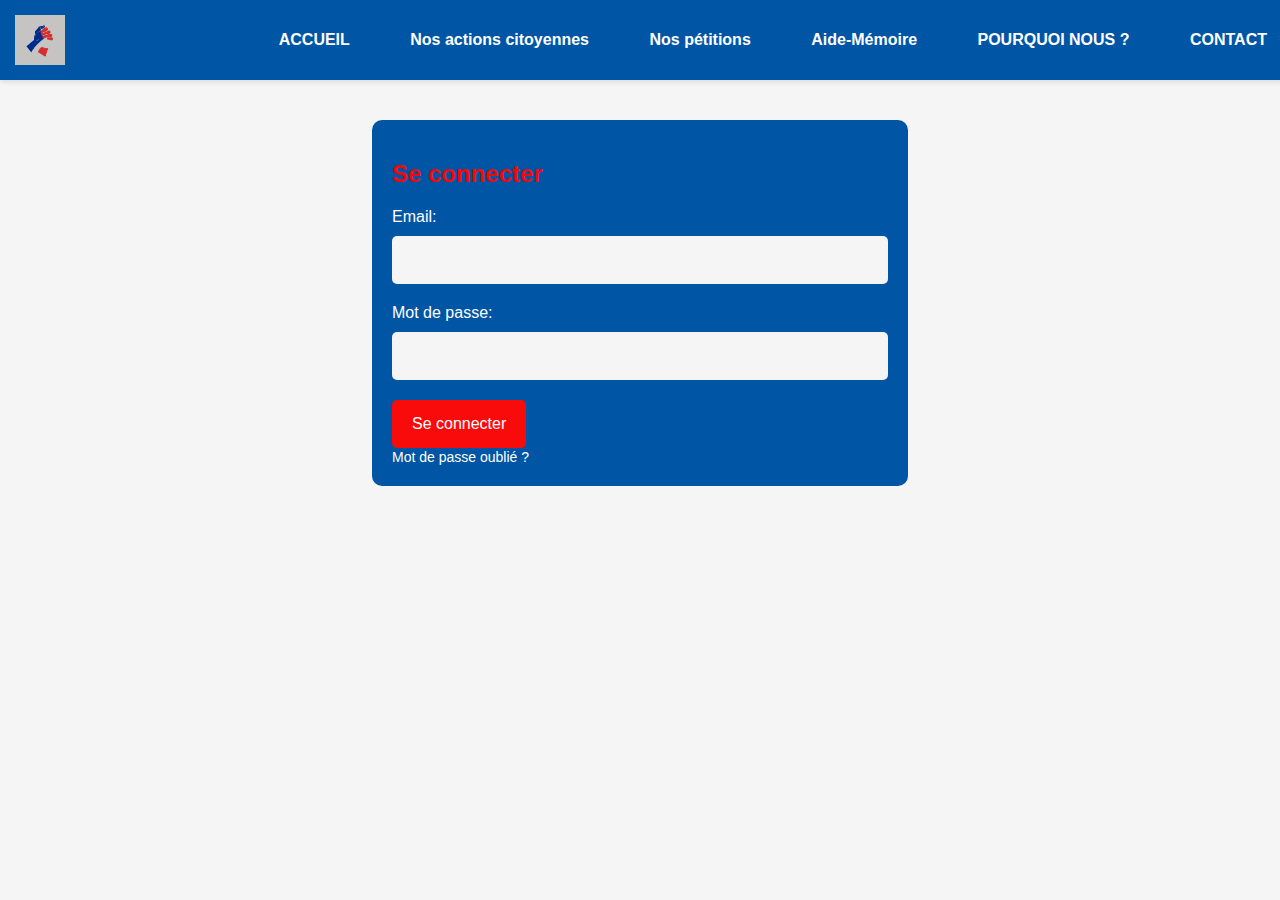
<file: conection.html>
<!DOCTYPE html>
<html lang="en">
<head>
    <meta charset="UTF-8">
    <meta name="viewport" content="width=device-width, initial-scale=1.0">
    <link rel="stylesheet" href="styles.css">
    <title>Connexion</title>
</head>
<body>
    <nav>
        <img src="image\logo2.jpg" alt="Your Logo" class="logo">
        <div>
            <a href="index.html">ACCUEIL</a>
            <a href="Action.html">Nos actions citoyennes</a>
            <a href="petition.html">Nos pétitions</a>
            <a href="#">Aide-Mémoire</a>
            <a href="#">POURQUOI NOUS ?</a>
            <a href="#">CONTACT</a>
        </div>
    </nav>

    <main>
        <div class="connection-form">
            <h2>Se connecter</h2>

            <form id="loginForm">
                <div class="form-group">
                    <label for="email">Email:</label>
                    <input type="email" name="email" id="email" required>
                </div>
                <div class="form-group">
                    <label for="password">Mot de passe:</label>
                    <input type="password" name="password" id="password" required>
                </div>
                <div class="form-group">
                    <button type="submit">Se connecter</button>
                </div>
                <a href="#">Mot de passe oublié ?</a>
            </form>
        </div>
    </main>

    <script>
        // Add event listener for form submission
        document.getElementById("loginForm").addEventListener("submit", function(event) {
            event.preventDefault(); // Prevent form submission

            // Get email and password from the form
            var email = document.getElementById("email").value;
            var password = document.getElementById("password").value;

            // Example valid credentials for testing
            var validEmail = "example@gmail.com";
            var validPassword = "test1234";

            // Validate email and password
            if (email === validEmail && password === validPassword) {
                // Redirect to publish.html upon successful login
                window.location.href = "publish.html";
            } else {
                // Show error message (for example, using alert)
                alert("Email or password is incorrect. Please try again.");
            }
        });
    </script>

</body>

</html>
</file>
<file: styles.css>
/* Your existing styles */

body {
    font-family: 'Arial', sans-serif;
    margin: 0;
    padding: 0;
    box-sizing: border-box;
    background-color: #f5f5f5; /* Light Gray Background */
    transition: background-color 0.5s ease; /* Smooth Background Color Transition */
}

header {
    background-color: #0055a4;
    color: white;
    padding: 15px;
    text-align: center;
    animation: headerAnimation 1s ease-in-out infinite alternate;
}

@keyframes headerAnimation {
    0% {
        transform: translateY(0);
    }
    100% {
        transform: translateY(5px);
    }
}

nav {
    background-color: #0055a4;
    padding: 15px;
    display: flex;
    justify-content: space-between;
    align-items: center;
    box-shadow: 0px 2px 5px rgba(0, 0, 0, 0.1); /* Shadow Below Navigation */
    width: 100%;
    z-index: 60;
}

nav a {
    color: #FFFFFF;
    text-decoration: none;
    margin: 0 20px;
    font-weight: bold;
    padding: 6px 8px; /* Add padding for better touch interaction */
    border-radius: 15px; /* Add border-radius for a subtle rounded look */
    transition: background-color 0.3s ease, color 0.3s ease; /* Smooth Transition */
}

nav a:hover {
    background-color: #00274D; /* Darker Blue on Hover */
    color: #ff0000; /* Yellow on Hover */
}

.nav-button {
    background-color: #f00909;
    color: #f8f6f6;
    padding: 8px 6px;
    border-radius: 5px; /* Add rounded corners */
    text-decoration: none; /* Ensure no underline */
    transition: background-color 0.3s ease, color 0.3s ease; /* Add transition effect */
}

.nav-button:hover {
    background-color: #d90707; /* Darker red on hover */
}

.social-icons {
    font-size: 10px;
    margin-top: 20px;
    display: flex;
    align-items: center;
}

.social-icons a {
    color: #FFFFFF;
    margin: 0 1px;
    text-decoration: none;
    transition: color 0.3s ease; /* Smooth Text Color Transition */
}

.social-icons a:hover {
    color: #ff0000; /* Yellow on Hover */
}

.logo {
    max-width: 50px;
}

main {
    padding: 20px;
    margin-top: 20px;
}

.heading-middle {
    text-align: center;
    font-size: 32px;
    font-weight: bold;
    margin-bottom: 20px;
    color: #007bff; /* Blue Color for Heading */
}

.horizontal-group {
    display: flex;
    justify-content: space-around;
    align-items: flex-start;
    margin-bottom: 20px;
}

.article {
    flex: 1;
    max-width: 400px;
    background-color: #fff;
    border-radius: 8px;
    box-shadow: 0px 0px 15px rgba(0, 0, 0, 0.2);
    margin: 0 10px 20px;
    padding: 20px;
    transition: transform 0.3s ease; /* Smooth Transform Transition */
}

.article:hover {
    transform: translateY(-5px); /* Move Upward on Hover */
}

.article h2 {
    color: #007bff;
}

.article p {
    color: #555; /* Dark Gray Text Color */
    margin-bottom: 10px; /* Added margin to separate paragraphs */
}

.article img {
    max-width: 100%;
    border-radius: 8px;
    margin-bottom: 10px;
}

.group-title {
    text-align: center;
    font-size: 24px;
    font-weight: bold;
    margin-bottom: 20px;
}

.view-all-button {
    text-align: center;
    margin-top: 20px;
    margin-bottom: 50px; /* Adjust this margin-bottom value as needed */
}

.view-all-button a.button {
    background-color: #fa0b0b;
    color: #fff;
    padding: 10px 20px;
    border-radius: 5px;
    text-decoration: none;
    font-weight: bold;
    font-size: 16px;
    transition: background-color 0.3s ease, color 0.3s ease;
}

.view-all-button a.button:hover {
    background-color: #0055A4;
}





.Publier-form {
    background-color: #0055A4;
    color: #FFFFFF;
    padding: 20px; /* Increased padding */
    border-radius: 10px;
    box-shadow: 0px 0px 0px rgba(0, 0, 0, 0.1);
    width: 1000%; /* Adjusted width */
    max-width: 98%; /* Added max-width */
    margin: 0 auto; /* Center the form horizontally */
}


.Publier-form h2 {
    color: #f00909;
}

.Publier-form form {
    margin-top: 20px;
}

.Publier-form label {
    display: block;
    margin-bottom: 10px;
    color: #FFFFFF;
}

.Publier-form input{
    width: calc(100% - 30px);
    padding: 15px; /* Increased padding */
    margin-bottom: 20px;
    border: none;
    border-radius: 5px;
    background-color: #f5f5f5; /* Light Gray Background */
    color: #000000;
    font-size: 16px;
}

.Publier-form textarea {
    width: calc(100% - 30px);
    padding: 15px; /* Increased padding */
    margin-bottom: 20px;
    border: none;
    border-radius: 5px;
    background-color: #f5f5f5; /* Light Gray Background */
    color: #000000;
    font-size: 16px;
}

.Publier-form button[type="submit"] {
    background-color: #fa0b0b;
    color: #fff;
    padding: 15px 20px; /* Increased padding */
    border: none;
    border-radius: 5px;
    cursor: pointer;
    font-size: 16px;
    transition: background-color 0.3s ease, color 0.3s ease;
}

.Publier-form button[type="submit"]:hover {
    background-color: #0055A4;
}

.Publier-form a {
    color: #FFFFFF;
    text-decoration: none;
    font-size: 14px;
    transition: color 0.3s ease;
}

.Publier-form a:hover {
    color: #f00909;
}





.connection-form {
    background-color: #0055A4;
    color: #FFFFFF;
    padding: 20px; /* Increased padding */
    border-radius: 10px;
    box-shadow: 0px 0px 0px rgba(0, 0, 0, 0.1);
    width: 40%; /* Adjusted width */
    max-width: 100%; /* Added max-width */
    margin: 0 auto; /* Center the form horizontally */
}


.connection-form h2 {
    color: #f00909;
}

.connection-form form {
    margin-top: 20px;
}

.connection-form label {
    display: block;
    margin-bottom: 10px;
    color: #FFFFFF;
}

.connection-form input{
    width: calc(100% - 30px);
    padding: 15px; /* Increased padding */
    margin-bottom: 20px;
    border: none;
    border-radius: 5px;
    background-color: #f5f5f5; /* Light Gray Background */
    color: #000000;
    font-size: 16px;
}

.connection-form textarea {
    width: calc(100% - 30px);
    padding: 15px; /* Increased padding */
    margin-bottom: 20px;
    border: none;
    border-radius: 5px;
    background-color: #f5f5f5; /* Light Gray Background */
    color: #000000;
    font-size: 16px;
}

.connection-form button[type="submit"] {
    background-color: #fa0b0b;
    color: #fff;
    padding: 15px 20px; /* Increased padding */
    border: none;
    border-radius: 5px;
    cursor: pointer;
    font-size: 16px;
    transition: background-color 0.3s ease, color 0.3s ease;
}

.connection-form button[type="submit"]:hover {
    background-color: #0055A4;
}

.connection-form a {
    color: #FFFFFF;
    text-decoration: none;
    font-size: 14px;
    transition: color 0.3s ease;
}

.connection-form a:hover {
    color: #f00909;
}
</file>
